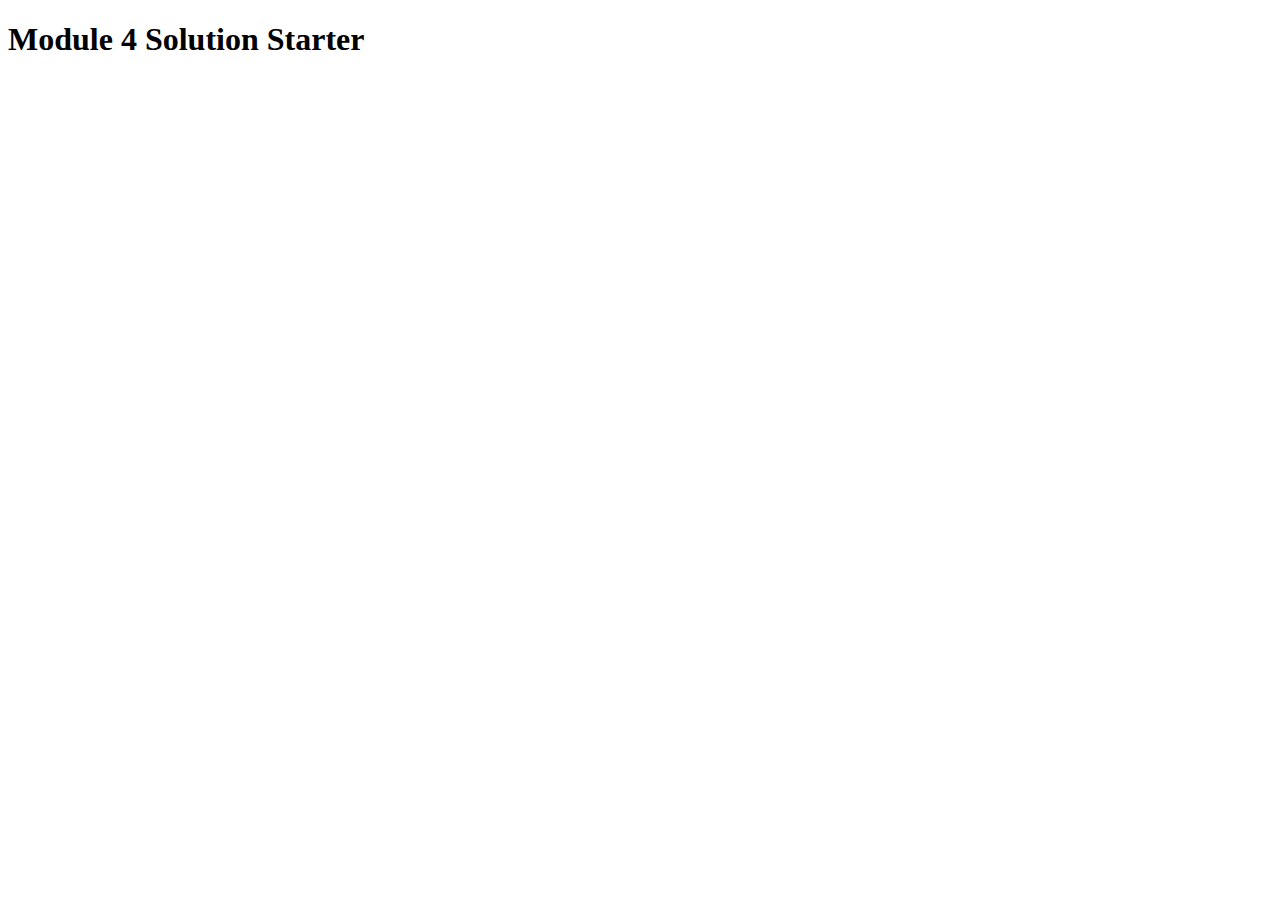
<file: module4-solution/index.html>
<!DOCTYPE html>
<html>
<head>
  <meta charset="utf-8">
  <title>Module 4 Solution Starter</title>
  <script>
    var names = [];
  </script>
 
</head>
<body>
  <h1>Module 4 Solution Starter</h1>
  <script src="js/SpeakHello.js"></script>
  <script src="js/SpeakGoodBye.js"></script>
  <script src="js/common.js"></script>
</body>
</html>
</file>
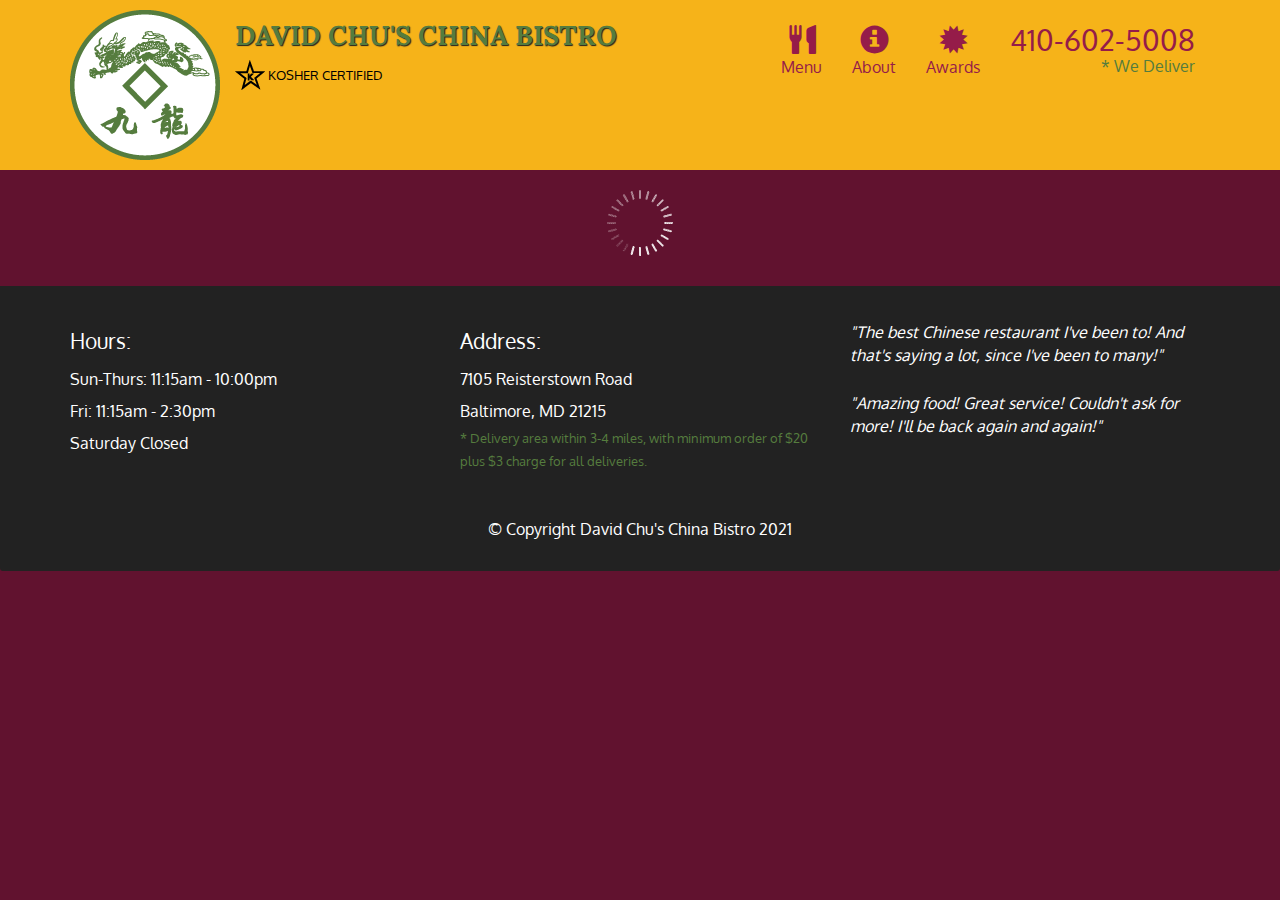
<file: module5-solution/index.html>
<!DOCTYPE html>
<html lang="en">
  <head>
    <meta charset="utf-8">
    <meta http-equiv="X-UA-Compatible" content="IE=edge">
    <meta name="viewport" content="width=device-width, initial-scale=1">
    <title>David Chu's China Bistro</title>
    <link rel="stylesheet" href="css/bootstrap.min.css">
    <link rel="stylesheet" href="css/styles.css">
    <link href='https://fonts.googleapis.com/css?family=Oxygen:400,300,700' rel='stylesheet' type='text/css'>
    <link href='https://fonts.googleapis.com/css?family=Lora' rel='stylesheet' type='text/css'>
  </head>
<body>
  <header>
    <nav id="header-nav" class="navbar navbar-default">
      <div class="container">
        <div class="navbar-header">
          <a href="index.html" class="pull-left visible-md visible-lg">
            <div id="logo-img" alt="Logo image"></div>
          </a>

          <div class="navbar-brand">
            <a href="index.html"><h1>David Chu's China Bistro</h1></a>
            <p>
              <img src="img/star-k-logo.png" alt="Kosher certification">
              <span>Kosher Certified</span>
            </p>
          </div>

          <button id="navbarToggle" type="button" class="navbar-toggle collapsed" data-toggle="collapse" data-target="#collapsable-nav" aria-expanded="false">
            <span class="sr-only">Toggle navigation</span>
            <span class="icon-bar"></span>
            <span class="icon-bar"></span>
            <span class="icon-bar"></span>
          </button>
        </div>
        
        <div id="collapsable-nav" class="collapse navbar-collapse">
           <ul id="nav-list" class="nav navbar-nav navbar-right">
            <li id="navHomeButton" class="visible-xs active">
              <a href="index.html">
                <span class="glyphicon glyphicon-home"></span> Home</a>
            </li>
            <li id="navMenuButton">
              <a href="#" onclick="$dc.loadMenuCategories();">
                <span class="glyphicon glyphicon-cutlery"></span><br class="hidden-xs"> Menu</a>
            </li>
            <li>
              <a href="#">
                <span class="glyphicon glyphicon-info-sign"></span><br class="hidden-xs"> About</a>
            </li>
            <li>
              <a href="#">
                <span class="glyphicon glyphicon-certificate"></span><br class="hidden-xs"> Awards</a>
            </li>
            <li id="phone" class="hidden-xs">
              <a href="tel:410-602-5008">
                <span>410-602-5008</span></a><div>* We Deliver</div>
            </li>
          </ul>
        </div>
      </div>
    </nav>
  </header>

  <div id="call-btn" class="visible-xs">
    <a class="btn" href="tel:410-602-5008">
    <span class="glyphicon glyphicon-earphone"></span>
    410-602-5008
    </a>
  </div>
  <div id="xs-deliver" class="text-center visible-xs">* We Deliver</div>

  <div id="main-content" class="container"></div>

  <footer class="panel-footer">
    <div class="container">
      <div class="row">
        <section id="hours" class="col-sm-4">
          <span>Hours:</span><br>
          Sun-Thurs: 11:15am - 10:00pm<br>
          Fri: 11:15am - 2:30pm<br>
          Saturday Closed
          <hr class="visible-xs">
        </section>
        <section id="address" class="col-sm-4">
          <span>Address:</span><br>
          7105 Reisterstown Road<br>
          Baltimore, MD 21215
          <p>* Delivery area within 3-4 miles, with minimum order of $20 plus $3 charge for all deliveries.</p>
          <hr class="visible-xs">
        </section>
        <section id="testimonials" class="col-sm-4">
          <p>"The best Chinese restaurant I've been to! And that's saying a lot, since I've been to many!"</p>
          <p>"Amazing food! Great service! Couldn't ask for more! I'll be back again and again!"</p>
        </section>
      </div>
      <div class="text-center">&copy; Copyright David Chu's China Bistro 2021</div>
    </div>
  </footer>
  <script src="js/jquery-2.1.4.min.js"></script>
  <script src="js/bootstrap.min.js"></script>
  <script src="js/ajax-utils.js"></script>
  <script src="js/script.js"></script>
</body>
</html>
</file>
<file: module5-solution/css/styles.css>
body {
  font-size: 16px;
  color: #fff;
  background-color: #61122f;
  font-family: 'Oxygen', sans-serif;
}

/** HEADER **/
#header-nav {
  background-color: #f6b319;
  border-radius: 0;
  border: 0;
}

#logo-img {
  background: url('../img/restaurant-logo_large.png') no-repeat;
  width: 150px;
  height: 150px;
  margin: 10px 15px 10px 0;
}

.navbar-brand {
  padding-top: 25px;
}
.navbar-brand h1 { /* Restaurant name */
  font-family: 'Lora', serif;
  color: #557c3e;
  font-size: 1.5em;
  text-transform: uppercase;
  font-weight: bold;
  text-shadow: 1px 1px 1px #222;
  margin-top: 0;
  margin-bottom: 0;
  line-height: .75;
}
.navbar-brand a:hover, .navbar-brand a:focus {
  text-decoration: none;
}
.navbar-brand p { /* Kosher cert */
  color: #000;
  text-transform: uppercase;
  font-size: .7em;
  margin-top: 15px;
}
.navbar-brand p span { /* Star-K */
  vertical-align: middle;
}

#nav-list {
  margin-top: 10px;
}
#nav-list a {
  color: #951C49;
  text-align: center;
}
#nav-list a:hover {
  background: #E7E7E7;
}
#nav-list a span {
  font-size: 1.8em;
}

#phone {
  margin-top: 5px;
}
#phone a { /* Phone number */
  text-align: right;
  padding-bottom: 0;
}
#phone div { /* We Deliver */
  color: #557c3e;
  text-align: right;
  padding-right: 15px;
}

.navbar-header button.navbar-toggle, .navbar-header .icon-bar {
  border: 1px solid #61122f;
}
.navbar-header button.navbar-toggle {
  clear: both;
  margin-top: -30px;
}
/* END HEADER */

/* FOOTER */
.panel-footer {
  margin-top: 30px;
  padding-top: 35px;
  padding-bottom: 30px;
  background-color: #222;
  border-top: 0;
}
.panel-footer div.row {
  margin-bottom: 35px;
}
#hours, #address {
  line-height: 2;
}
#hours > span, #address > span {
  font-size: 1.3em;
}
#address p {
  color: #557c3e;
  font-size: .8em;
  line-height: 1.8;
}
#testimonials {
  font-style: italic;
}
#testimonials p:nth-child(2) {
  margin-top: 25px;
}
/* END FOOTER */



/* HOME PAGE */
.container .jumbotron {
  box-shadow: 0 0 50px #3F0C1F;
  border: 2px solid #3F0C1F;
}

#menu-tile, #specials-tile, #map-tile {
  height: 250px;
  width: 100%;
  margin-bottom: 15px;
  position: relative;
  border: 2px solid #3F0C1F;
  overflow: hidden;
}
#menu-tile:hover, #specials-tile:hover, #map-tile:hover {
  box-shadow: 0 1px 5px 1px #cccccc;
}
#menu-tile {
  background: url('../img/menu-tile.jpg') no-repeat;
  background-position: center;
}
#specials-tile {
  background: url('../img/specials-tile.jpg') no-repeat;
  background-position: center;
}
#menu-tile span, #specials-tile span, #map-tile span {
  position: absolute;
  bottom: 0;
  right: 0;
  width: 100%;
  text-align: center;
  font-size: 1.6em;
  text-transform: uppercase;
  background-color: #000;
  color: #fff;
  opacity: .8;
}
/* END HOME PAGE */

/* MENU CATEGORIES PAGE */
.category-tile { 
  position: relative;
  border: 2px solid #3F0C1F;
  overflow: hidden;
  width: 200px;
  height: 200px;
  margin: 0 auto 15px;
}
.category-tile span {
  position: absolute;
  bottom: 0;
  right: 0;
  width: 100%;
  text-align: center;
  font-size: 1.2em;
  text-transform: uppercase;
  background-color: #000;
  color: #fff;
  opacity: .8;
}
.category-tile:hover {
  box-shadow: 0 1px 5px 1px #cccccc;
}

#menu-categories-title + div {
  margin-bottom: 50px;
}
/* END MENU CATEGORIES PAGE */

/* SINGLE CATEGORY PAGE */
.menu-item-tile {
  margin-bottom: 25px;
}
.menu-item-tile hr {
  width: 80%;
}
.menu-item-tile .menu-item-price {
  font-size: 1.1em;
  text-align: right;
  margin-top: -15px;
  margin-right: -15px;
}
.menu-item-tile .menu-item-price span {
  font-size: .6em;
}
.menu-item-photo {
  position: relative;
  border: 2px solid #3F0C1F; 
  overflow: hidden;
  padding: 0;
  margin-right: -15px;
  margin-left: auto;
  margin-bottom: 20px;
  max-width: 250px;
}
.menu-item-photo div {
  position: absolute;
  bottom: 0;
  right: 0;
  width: 80px;
  background-color: #557c3e;
  text-align: center;
}
.menu-item-description {
  padding-right: 30px;
}
h3.menu-item-title {
  margin: 0 0 10px;
}
.menu-item-details {
  font-size: .9em;
  font-style: italic;
}
/* END SINGLE CATEGORY PAGE */


/********** Large devices only **********/
@media (min-width: 1200px) {
  .container .jumbotron {
    background: url('../img/jumbotron_1200.jpg') no-repeat;
    height: 675px;
  }
}

/********** Medium devices only **********/
@media (min-width: 992px) and (max-width: 1199px) {
  /* Header */
  #logo-img {
    background: url('../img/restaurant-logo_medium.png') no-repeat;
    width: 100px;
    height: 100px;
    margin: 5px 5px 5px 0;
  }
  /* End Header */

  /* Home Page */
  .container .jumbotron {
    background: url('../img/jumbotron_992.jpg') no-repeat;
    height: 558px;
  }
  /* End Home Page */
}

/********** Small devices only **********/
@media (min-width: 768px) and (max-width: 991px) {
  /* Home Page */
  .container .jumbotron {
    background: url('../img/jumbotron_768.jpg') no-repeat;
    height: 432px;
  }
  /* End Home Page */
}

/********** Extra small devices only **********/
@media (max-width: 767px) {
  /* Header */
  .navbar-brand {
    padding-top: 10px;
    height: 80px;
  }
  .navbar-brand h1 { /* Restaurant name */
    padding-top: 10px;
    font-size: 5vw; /* 1vw = 1% of viewport width */
  }
  .navbar-brand p { /* Kosher cert */
    font-size: .6em;
    margin-top: 12px;
  }
  .navbar-brand p img { /* Star-K */
    height: 20px;
  }

  #collapsable-nav a { /* Collapsed nav menu text */
    font-size: 1.2em;
  }
  #collapsable-nav a span { /* Collapsed nav menu glyph */
    font-size: 1em;
    margin-right: 5px;
  }

  #call-btn > a {
    font-size: 1.5em;
    display: block;
    margin: 0 20px;
    padding: 10px;
    border: 2px solid #fff;
    background-color: #f6b319;
    color: #951c49;
  }
  #xs-deliver {
    margin-top: 5px;
    font-size: .7em;
    letter-spacing: .1em;
    text-transform: uppercase;
  }
  /* End Header */

  /* Footer */
  .panel-footer section {
    margin-bottom: 30px;
    text-align: center;
  }
  .panel-footer section:nth-child(3) {
    margin-bottom: 0; /* margin already exists on the whole row */
  }
  .panel-footer section hr {
    width: 50%;
  }
  /* End Footer */

  /* Home Page */
  .container .jumbotron {
    margin-top: 30px;
    padding: 0;
  }
  #menu-tile, #specials-tile {
    width: 360px;
    margin: 0 auto 15px;
  }

  .menu-item-photo {
    margin-right: auto;
  }
  .menu-item-tile .menu-item-price {
    text-align: center;
  }
  .menu-item-description {
    text-align: center;;
  }
}


/********** Super extra small devices Only :-) (e.g., iPhone 4) **********/
@media (max-width: 479px) {
  /* Header */
  .navbar-brand h1 { /* Restaurant name */
    padding-top: 5px;
    font-size: 6vw;
  }
  /* End Header */
  
  /* Home page */
  #menu-tile, #specials-tile {
    width: 280px;
    margin: 0 auto 15px;
  }

  .col-xxs-12 {
    position: relative;
    min-height: 1px;
    padding-right: 15px;
    padding-left: 15px;
    float: left;
    width: 100%;
  }
}
</file>
